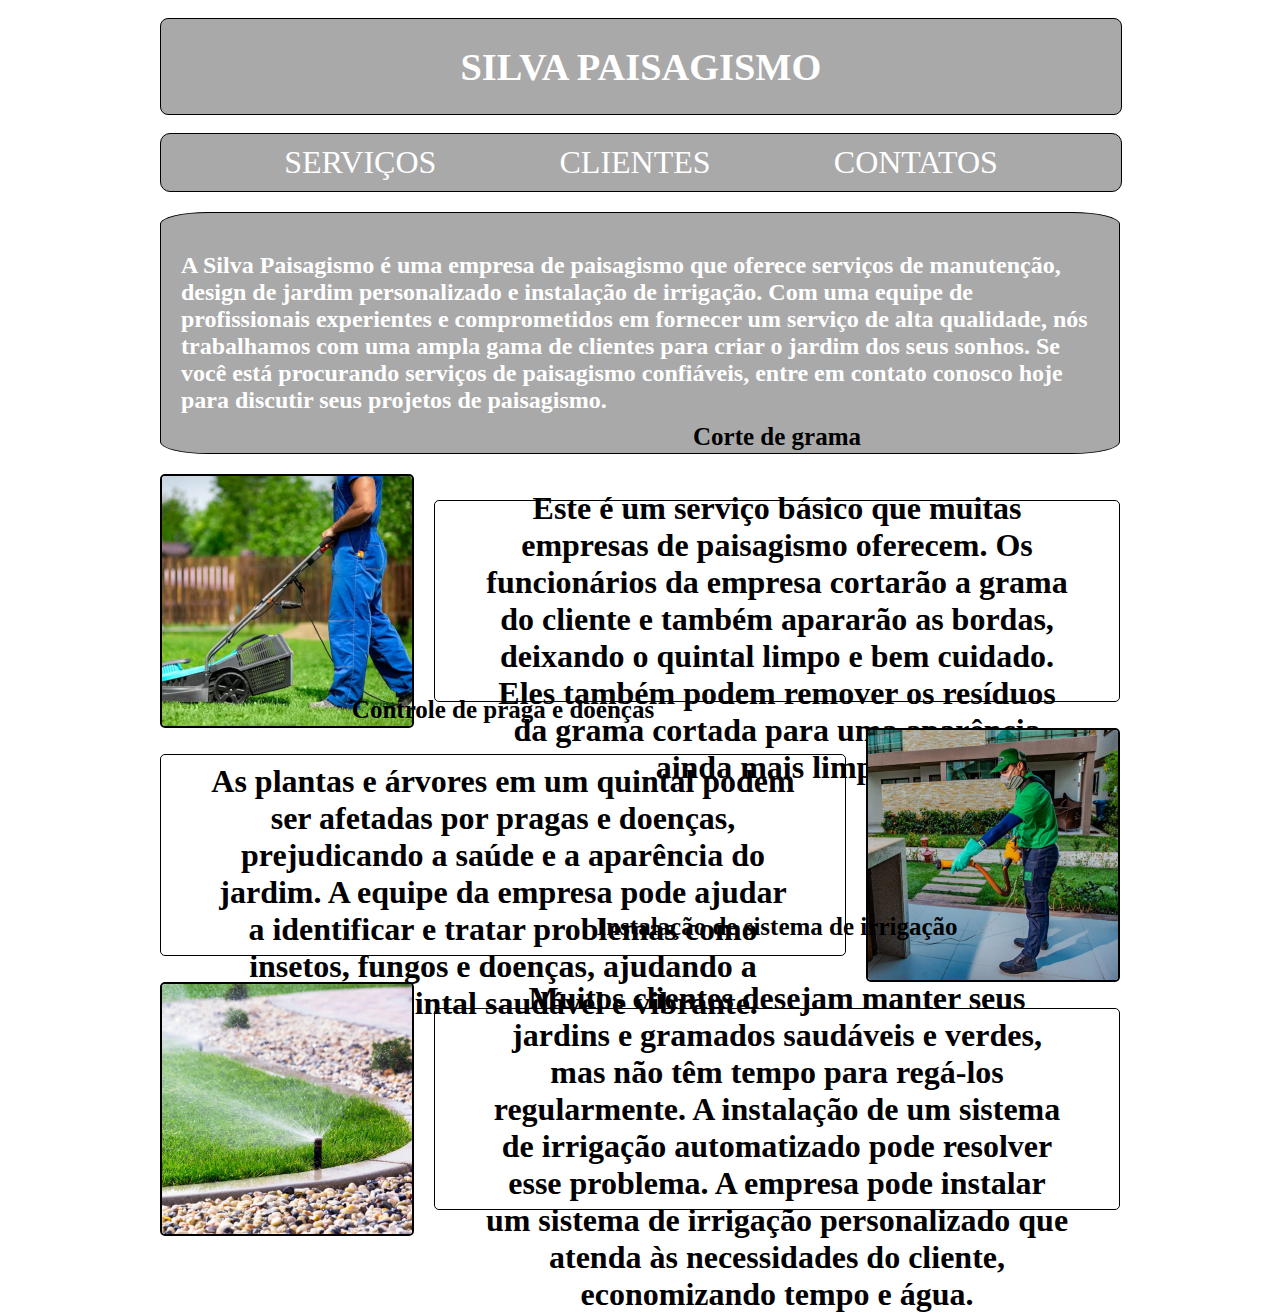
<file: index.html>
<!DOCTYPE html>
<html lang="pt">
<head>
    <meta charset="UTF-8">
    <meta http-equiv="X-UA-Compatible" content="IE=edge">
    <meta name="viewport" content="width=device-width, initial-scale=1.0">
    <title>SILVA PAISAGISMO</title>
    <link rel="stylesheet" href="index.css">
</head>
    <body>
        <br>
        <div class="titulo"><h1>SILVA PAISAGISMO</h1></div>
        <main>
            <br>
                <nav>
                    <a href="servicos.html">serviços</a></li>
                    <a href="cliente.html">clientes</a></li>
                    <a href="contato.html">contatos</a></li>
                </nav>
                <h2 class="introducao">A Silva Paisagismo é uma empresa de paisagismo que oferece serviços de manutenção, design de jardim personalizado e instalação de irrigação. Com uma equipe de profissionais experientes e comprometidos em fornecer um serviço de alta qualidade, nós trabalhamos com uma ampla gama de clientes para criar o jardim dos seus sonhos. Se você está procurando serviços de paisagismo confiáveis, entre em contato conosco hoje para discutir seus projetos de paisagismo.   
                </h2>
                    <div class="todosindex">
                        <section>
                            <img src="img/Corte de grama.png">
                            <article>
                                <h1> <b>Corte de grama</b> <br><br>
                                Este é um serviço básico que muitas empresas de paisagismo oferecem. Os funcionários da empresa cortarão a grama do cliente e também apararão as bordas, deixando o quintal limpo e bem cuidado. Eles também podem remover os resíduos da grama cortada para uma aparência ainda mais limpa.</h1>
                            </article>
                        </section>

                        <section>
                            <article> 
                                <h1> <b>Controle de praga e doenças</b> <br><br>
                                As plantas e árvores em um quintal podem ser afetadas por pragas e doenças, prejudicando a saúde e a aparência do jardim. A equipe da empresa pode ajudar a identificar e tratar problemas como insetos, fungos e doenças, ajudando a manter o quintal saudável e vibrante.</h1>
                            </article>
                            <img src="img/Controle de Pragas e Doenças.png">
                        </section>

                        <section>
                            <img src="img/Instalação de Sistema de Irrigação.png">
                            <article> 
                                <h1> <b>Instalação de sistema de irrigação</b> <br><br>
                                Muitos clientes desejam manter seus jardins e gramados saudáveis e verdes, mas não têm tempo para regá-los regularmente. A instalação de um sistema de irrigação automatizado pode resolver esse problema. A empresa pode instalar um sistema de irrigação personalizado que atenda às necessidades do cliente, economizando tempo e água.</h1>
                            </article>
                        </section>
                    </div>
                <br>   
            </main>
    </body>
</html>
</file>
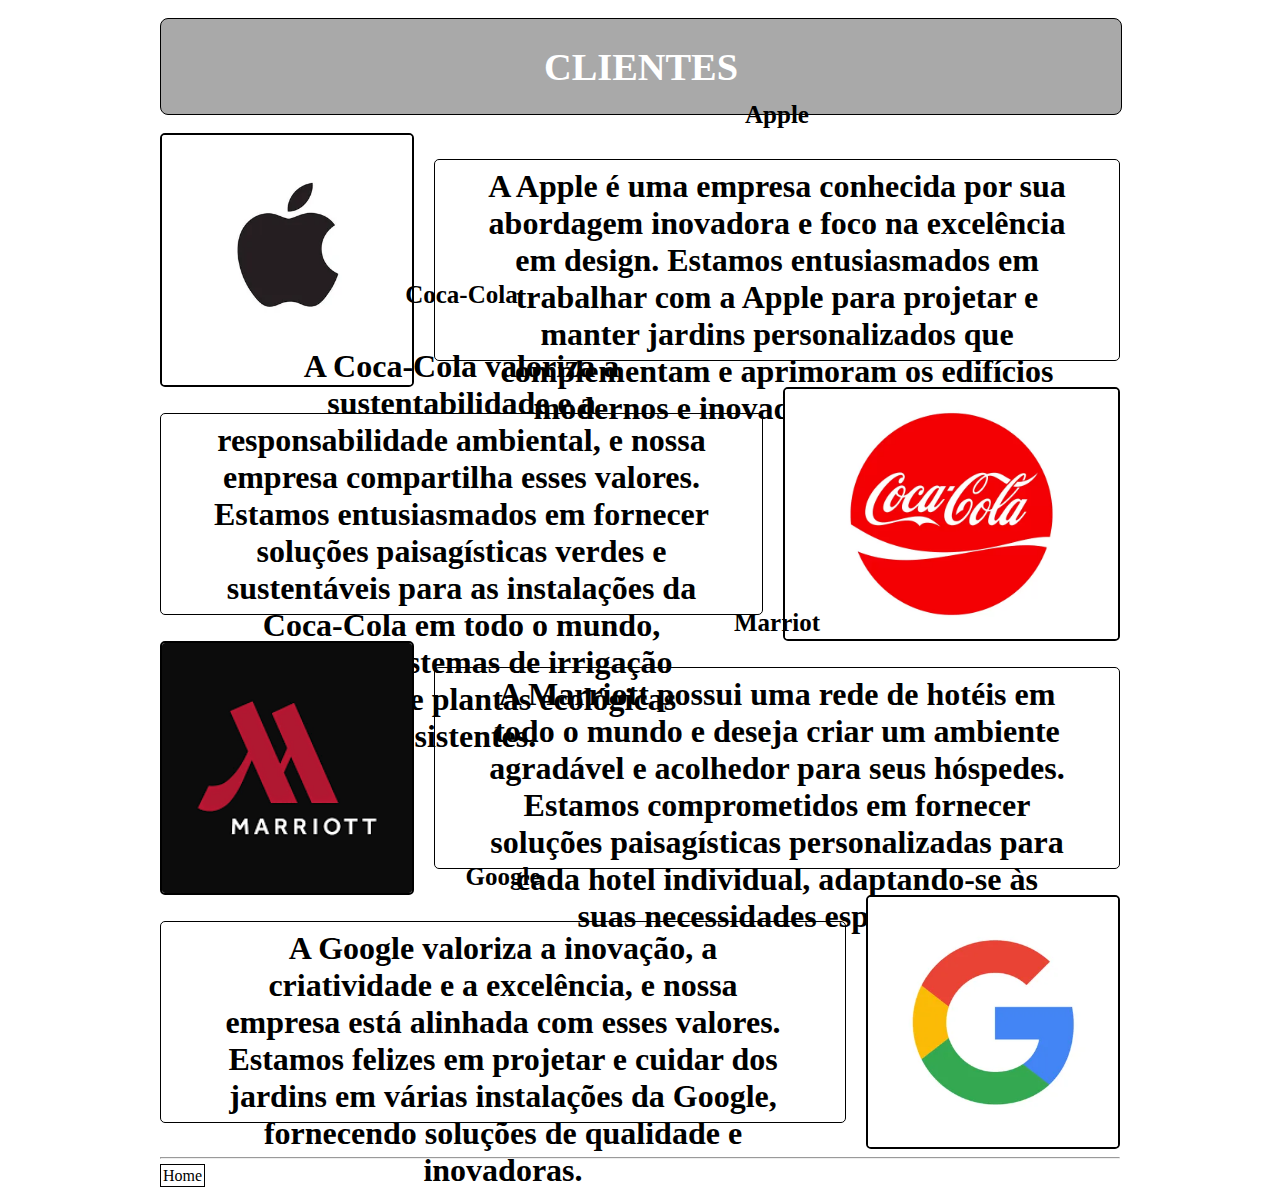
<file: cliente.html>
<!DOCTYPE html>
<html lang="pt">
<head>
    <meta charset="UTF-8">
    <meta http-equiv="X-UA-Compatible" content="IE=edge">
    <meta name="viewport" content="width=device-width, initial-scale=1.0">
    <title>SILVA PAISAGISMO</title>
    <link rel="stylesheet" href="cliente.css">
</head>
    <body>
        <br>
        <div class="titulo"><h1>CLIENTES</h1></div>
        <main>
            <br>
                    <div class="clientes">
                        <section>
                            <img src="img/apple.webp">
                            <article>
                                <p>
                                    <h1> <b>Apple</b> <br><br>
                                    A Apple é uma empresa conhecida por sua abordagem inovadora e foco na excelência em design. Estamos entusiasmados em trabalhar com a Apple para projetar e manter jardins personalizados que complementam e aprimoram os edifícios modernos e inovadores da empresa.</h1>
                                </p>
                                </article>
                        </section>

                        <section>
                            <article> 
                                <p>
                                    <h1> <b>Coca-Cola</b> <br><br>
                                        A Coca-Cola valoriza a sustentabilidade e a responsabilidade ambiental, e nossa empresa compartilha esses valores. Estamos entusiasmados em fornecer soluções paisagísticas verdes e sustentáveis para as instalações da Coca-Cola em todo o mundo, incluindo sistemas de irrigação inteligentes e plantas ecológicas resistentes.</h1>
                                </p>
                            </article>
                            <img src="img/coca-cola.webp">
                        </section>

                        <section>
                            <img src="img/marriot.png">
                            <article> 
                                <p>
                                    <h1> <b>Marriot</b> <br><br>
                                        A Marriott possui uma rede de hotéis em todo o mundo e deseja criar um ambiente agradável e acolhedor para seus hóspedes. Estamos comprometidos em fornecer soluções paisagísticas personalizadas para cada hotel individual, adaptando-se às suas necessidades específicas.

                                    </h1>
                                </p>
                            </article>
                        </section>

                        <section>
                            <article>
                                <p>
                                    <h1> <b>Google</b> <br><br>
                                    A Google valoriza a inovação, a criatividade e a excelência, e nossa empresa está alinhada com esses valores. Estamos felizes em projetar e cuidar dos jardins em várias instalações da Google, fornecendo soluções de qualidade e inovadoras.</h1>
                                </p> 
                            </article>
                            <img src="img/google.webp">
                        </section>
                        <hr>
                        
                        <a class="home-link" href="index.html">Home</a>
                    </div>
            </main>
    </body>
</html>
</file>
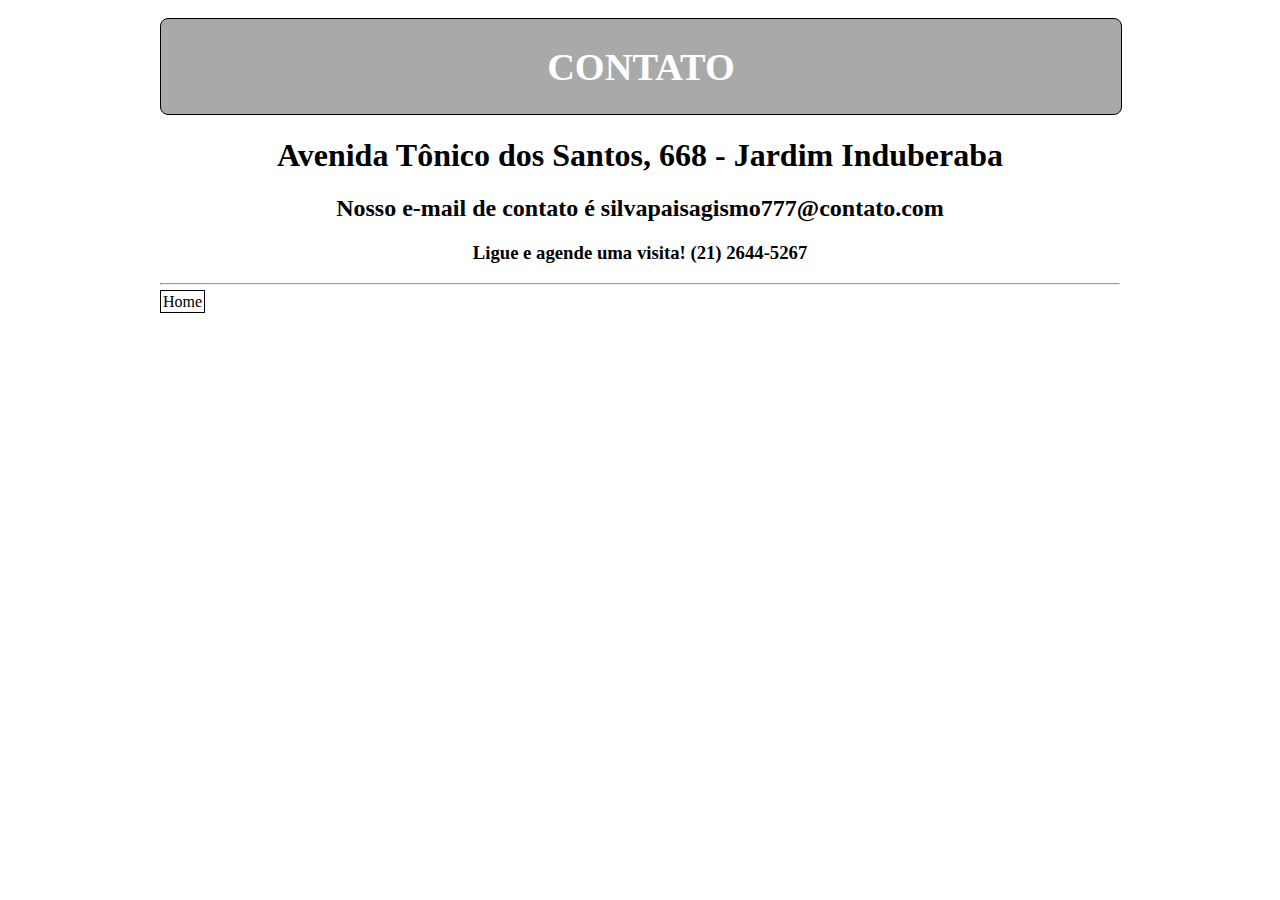
<file: contato.html>
<!DOCTYPE html>
<html lang="pt">
<head>
    <meta charset="UTF-8">
    <meta http-equiv="X-UA-Compatible" content="IE=edge">
    <meta name="viewport" content="width=device-width, initial-scale=1.0">
    <title>SILVA PAISAGISMO</title>
    <link rel="stylesheet" href="contato.css">
</head>
    <body>
        <br>
        <div class="titulo"><h1>CONTATO</h1></div>
        <main>
            <div class="isso">
            <h1>Avenida Tônico dos Santos, 668 - Jardim Induberaba</h1>
            <h2>Nosso e-mail de contato é silvapaisagismo777@contato.com</h2>
            <h3>Ligue e agende uma visita! (21) 2644-5267</h3>
            </div>
            <hr>
            <a class="home-link" href="index.html">Home</a>

        </main>
    </body>
</html>
</file>
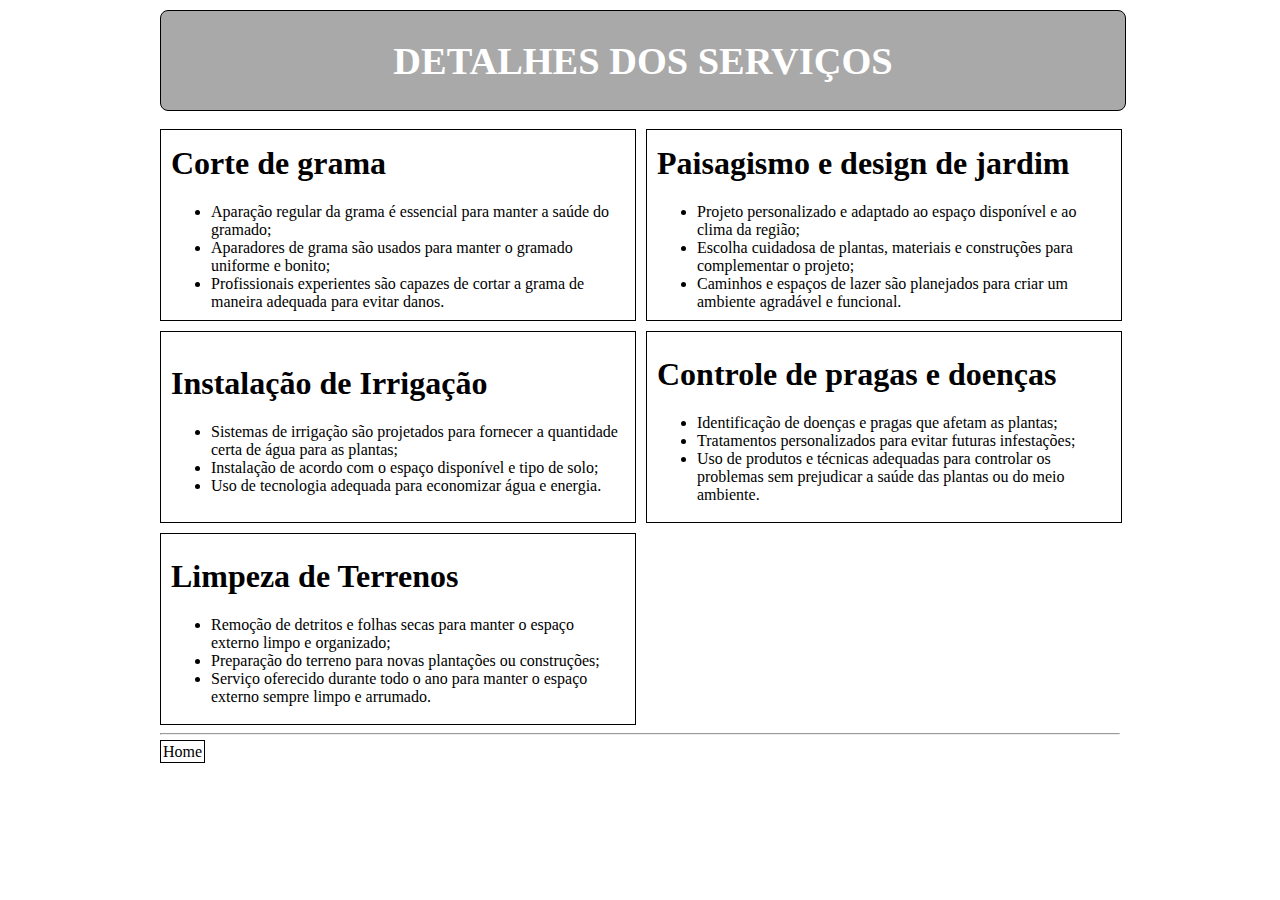
<file: detalhes.html>
<!DOCTYPE html>
<html lang="pt">
<head>
    <meta charset="UTF-8">
    <meta http-equiv="X-UA-Compatible" content="IE=edge">
    <meta name="viewport" content="width=device-width, initial-scale=1.0">
    <title>SERVIÇOS</title>
    <link rel="stylesheet" href="detalhes.css">
</head>
    <body class="body">
        
        <div class="titulo"><h1>DETALHES DOS SERVIÇOS</h1></div>
        <main>
            <br>
            <section class="servicos">

                <div class="container">
                    <div class="item1">
                        <article>
                            <h1>Corte de grama</h1>
                            <ul>
                                <li>Aparação regular da grama é essencial para manter a saúde do gramado;</li>
                                <li>Aparadores de grama são usados para manter o gramado uniforme e bonito;</li>
                                <li>Profissionais experientes são capazes de cortar a grama de maneira adequada para evitar danos.</li>
                            </ul>
                        </article>
                </div>

                    <div class="item2">
                        <article>
                            <h1>Paisagismo e design de jardim</h1>
                            <ul>
                                <li>Projeto personalizado e adaptado ao espaço disponível e ao clima da região;</li>
                                <li>Escolha cuidadosa de plantas, materiais e construções para complementar o projeto;</li>
                                <li>Caminhos e espaços de lazer são planejados para criar um ambiente agradável e funcional.</li>
                            </ul>
                        </article>
                </div>

                <div class="item3">
                        <article>
                            <h1>Instalação de Irrigação</h1>
                            <ul>
                                <li>Sistemas de irrigação são projetados para fornecer a quantidade certa de água para as plantas;</li>
                                <li>Instalação de acordo com o espaço disponível e tipo de solo;</li>
                                <li>Uso de tecnologia adequada para economizar água e energia.</li>
                            </ul>
                        </article>
                </div>
                    
                <div class="item4">
                        <article>
                            <h1>Controle de pragas e doenças</h1>
                            <ul>
                                <li>Identificação de doenças e pragas que afetam as plantas;</li>
                                <li>Tratamentos personalizados para evitar futuras infestações;</li>
                                <li>Uso de produtos e técnicas adequadas para controlar os problemas sem prejudicar a saúde das plantas ou do meio ambiente.</li>
                            </ul>
                        </article>
                </div>
                    
                <div class="item5">
                        <article>
                            <h1>Limpeza de Terrenos</h1>
                            <ul>
                                <li>Remoção de detritos e folhas secas para manter o espaço externo limpo e organizado;</li>
                                <li>Preparação do terreno para novas plantações ou construções;</li>
                                <li>Serviço oferecido durante todo o ano para manter o espaço externo sempre limpo e arrumado.</li>
                            </ul>
                        </article>
                    </div>
                </div>

            </section>
                   
            <hr>

            <a class="home-link" href="index.html">Home</a>
        </main>
    </body>
</html>
</file>
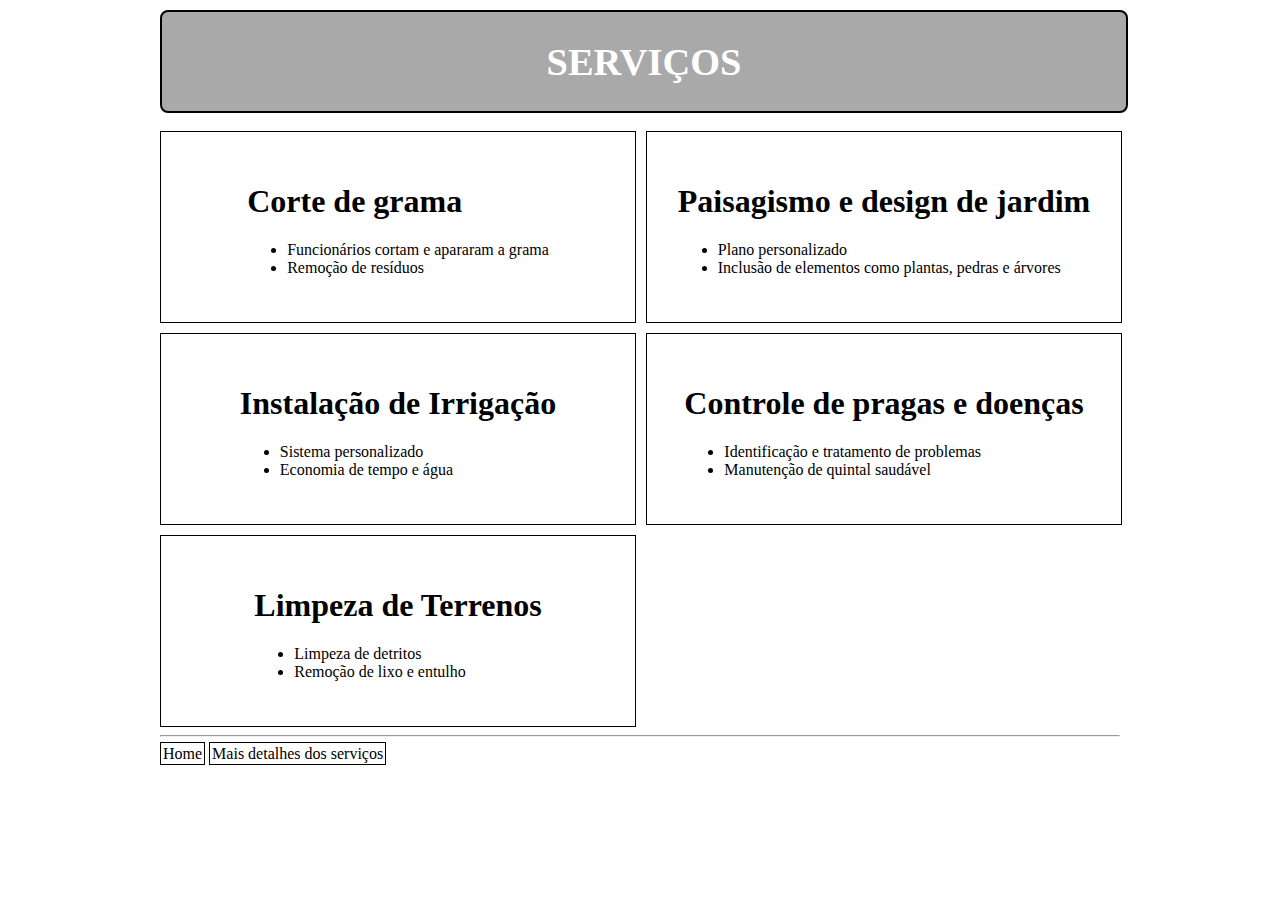
<file: servicos.html>
<!DOCTYPE html>
<html lang="pt">
<head>
    <meta charset="UTF-8">
    <meta http-equiv="X-UA-Compatible" content="IE=edge">
    <meta name="viewport" content="width=device-width, initial-scale=1.0">
    <title>SERVIÇOS</title>
    <link rel="stylesheet" href="servicos.css">
</head>
    <body class="body">
        
        <div class="titulo"><h1>SERVIÇOS</h1></div>
        <main>
            <br>
            <section class="servicos">

                <div class="container">
                    <div class="item1">
                        <article>
                            <h1>Corte de grama</h1>
                            <ul>
                                <li>Funcionários cortam e apararam a grama</li>
                                <li>Remoção de resíduos</li>
                            </ul>
                        </article>
                </div>

                    <div class="item2">
                        <article>
                            <h1>Paisagismo e design de jardim</h1>
                            <ul>
                                <li>Plano personalizado</li>
                                <li>Inclusão de elementos como plantas, pedras e árvores</li>
                            </ul>
                        </article>
                </div>

                <div class="item3">
                        <article>
                            <h1>Instalação de Irrigação</h1>
                            <ul>
                                <li>Sistema personalizado</li>
                                <li>Economia de tempo e água</li>
                            </ul>
                        </article>
                </div>
                    
                <div class="item4">
                        <article>
                            <h1>Controle de pragas e doenças</h1>
                            <ul>
                                <li>Identificação e tratamento de problemas</li>
                                <li>Manutenção de quintal saudável</li>
                            </ul>
                        </article>
                </div>
                    
                <div class="item5">
                        <article>
                            <h1>Limpeza de Terrenos</h1>
                            <ul>
                                <li>Limpeza de detritos</li>
                                <li>Remoção de lixo e entulho</li>
                            </ul>
                        </article>
                    </div>
                </div>

            </section>
                   
            <hr>

            <a class="home-link" href="index.html">Home</a>
            <a class="detalhes" href="detalhes.html">Mais detalhes dos serviços</a>
        </main>
    </body>
</html>
</file>
<file: index.css>
body {
    font-size: 16px;
    max-width: 960px;
    margin: auto;
  }
  
  .titulo {
    width: 100%;
    font-size: 1.2rem;
    color: white;
    display: flex;
    justify-content: center;
    border: 1px solid black;
    border-radius: 8px;
    background-color: #A9A9A9;
  }

  .introducao {
    padding: 20px;
    border: 1px solid black;
    display: flex;
    align-items: center;
    justify-content: center;
    width: 918px;
    height: 200px;
    border-radius: 5%;
    background-color: #A9A9A9;
    color: white;
    font-size: x-large;
  }
  
  nav {
    width: 100%;
    display: flex;
    font-size: 2rem;
    justify-content: space-evenly;
    border: 1px solid black;
    border-radius: 10px;
    background-color: #A9A9A9;
    padding-top: 10px;
    padding-bottom: 10px;
  }
  
  nav a {
    color: white;
    text-decoration: none;
    text-transform: uppercase;
  }
  
  section {
    display: flex;
    width: 60rem;
    align-items: center;
    grid-gap: 20px;
  }
  
  
  section > article {
    display: flex;
    justify-content: center;
    align-items: center;
    text-align: center;
    height: 100px;
    border: 1px solid black;
    border-radius: 5px;
    padding: 50px;
  }
  
  section > img {
    height: 250px;
    border: 2px solid black;
    border-radius: 5px;
    margin: auto;
  }
  b{
    font-size: 25px;

  }
</file>
<file: cliente.css>
body {
  font-size: 16px;
  max-width: 960px;
  margin: auto;
}

.titulo {
  width: 100%;
  font-size: 1.2rem;
  color: white;
  display: flex;
  justify-content: center;
  border: 1px solid black;
  border-radius: 8px;
  background-color: #A9A9A9;
}

.introducao {
  padding: 20px;
  border: 1px solid black;
  display: flex;
  align-items: center;
  justify-content: center;
  width: 918px;
  height: 200px;
  border-radius: 20%;
  background-color: burlywood;
  color: white;
  font-size: x-large;
}

nav {
  width: 100%;
  display: flex;
  font-size: 2rem;
  justify-content: space-evenly;
  border: 1px solid black;
  border-radius: 10px;
  background-color: burlywood;
}

nav a {
  color: white;
  text-decoration: none;
  text-transform: uppercase;
}

section {
  display: flex;
  width: 60rem;
  align-items: center;
  grid-gap: 20px;
}


section > article {
  display: flex;
  justify-content: center;
  align-items: center;
  text-align: center;
  height: 100px;
  border: 1px solid black;
  border-radius: 5px;
  padding: 50px;
}

section > img {
  height: 250px;
  border: 2px solid black;
  border-radius: 5px;
  margin: auto;
}
b{
  font-size: 25px;

}
.home-link {
  border: 1px solid black;
  text-decoration: none;
  color: black;
  padding: 2px;
}
</file>
<file: contato.css>
body {
  font-size: 16px;
  max-width: 960px;
  margin: auto;
}

.titulo {
  width: 100%;
  font-size: 1.2rem;
  color: white;
  display: flex;
  justify-content: center;
  border: 1px solid black;
  border-radius: 8px;
  background-color: #A9A9A9;
}
.isso{
  text-align: center;
  align-items: center;
}

.home-link {
  border: 1px solid black;
  text-decoration: none;
  color: black;
  padding: 2px;
}
</file>
<file: detalhes.css>
body {
    font-size: 16px;
    max-width: 960px;
    margin: 0% auto;
 }
 
 .titulo {
     width: 100%;
     font-size: 1.2rem;
     color: white;
     display: flex;
     justify-content: center;
     border: 1px solid black;
     border-radius: 8px;
     background-color: #A9A9A9;
     padding: 2px;
     margin-top: 10px;
 }
 
 .container {
     display: grid;
     grid-template-columns: 1fr 1fr;
     grid-gap: 10px;
     grid-template:
       'item1 item2'
       'item3 item4'
       'item5 item5';
 } 
 
 .item1, .item2, .item3, .item4, .item5 {
     padding: 10px;
     border: 1px solid black;
     display: flex;
     align-items: center;
     justify-content: space-evenly;
     background-color: white;
     width: 454px;
     height: 170px;
 }
 
 .home-link {
     border: 1px solid black;
     text-decoration: none;
     color: black;
     padding: 2px;
 }
 
 .todosindex {
     align-items: center;
     display: grid;
     grid-gap: 10px;
     grid-template:
       'b1 b2'
       'b3 b4'
       'b5 b6';
 }
</file>
<file: servicos.css>
body {
   font-size: 16px;
   max-width: 960px;
   margin: 0% auto;
}

.titulo {
    width: 100%;
    font-size: 1.2rem;
    color: white;
    display: flex;
    justify-content: center;
    border: 2px solid black;
    border-radius: 8px;
    background-color: #A9A9A9;
    padding: 2px;
    margin-top: 10px;
}

.introducao {
    padding: 20px;
    border: 1px solid black;
    display: flex;
    align-items: center;
    justify-content: center;
    width: 918px;
    height: 200px;
    border-radius: 20%;
    background-color: #18191c;
    color: white;
    font-size: x-large;
}

.container {
    display: grid;
    grid-template-columns: 1fr 1fr;
    grid-gap: 10px;
    grid-template:
      'item1 item2'
      'item3 item4'
      'item5 item5';
} 

.item1, .item2, .item3, .item4, .item5 {
    padding: 10px;
    border: 1px solid black;
    display: flex;
    align-items: center;
    justify-content: space-evenly;
    background-color: white;
    width: 454px;
    height: 170px;
}

.home-link {
    border: 1px solid black;
    text-decoration: none;
    color: black;
    padding: 2px;
}

.todosindex {
    align-items: center;
    display: grid;
    grid-gap: 10px;
    grid-template:
      'b1 b2'
      'b3 b4'
      'b5 b6';
} 
.detalhes{
    border: 1px solid black;
    text-decoration: none;
    color: black;
    padding: 2px;
 }
</file>
